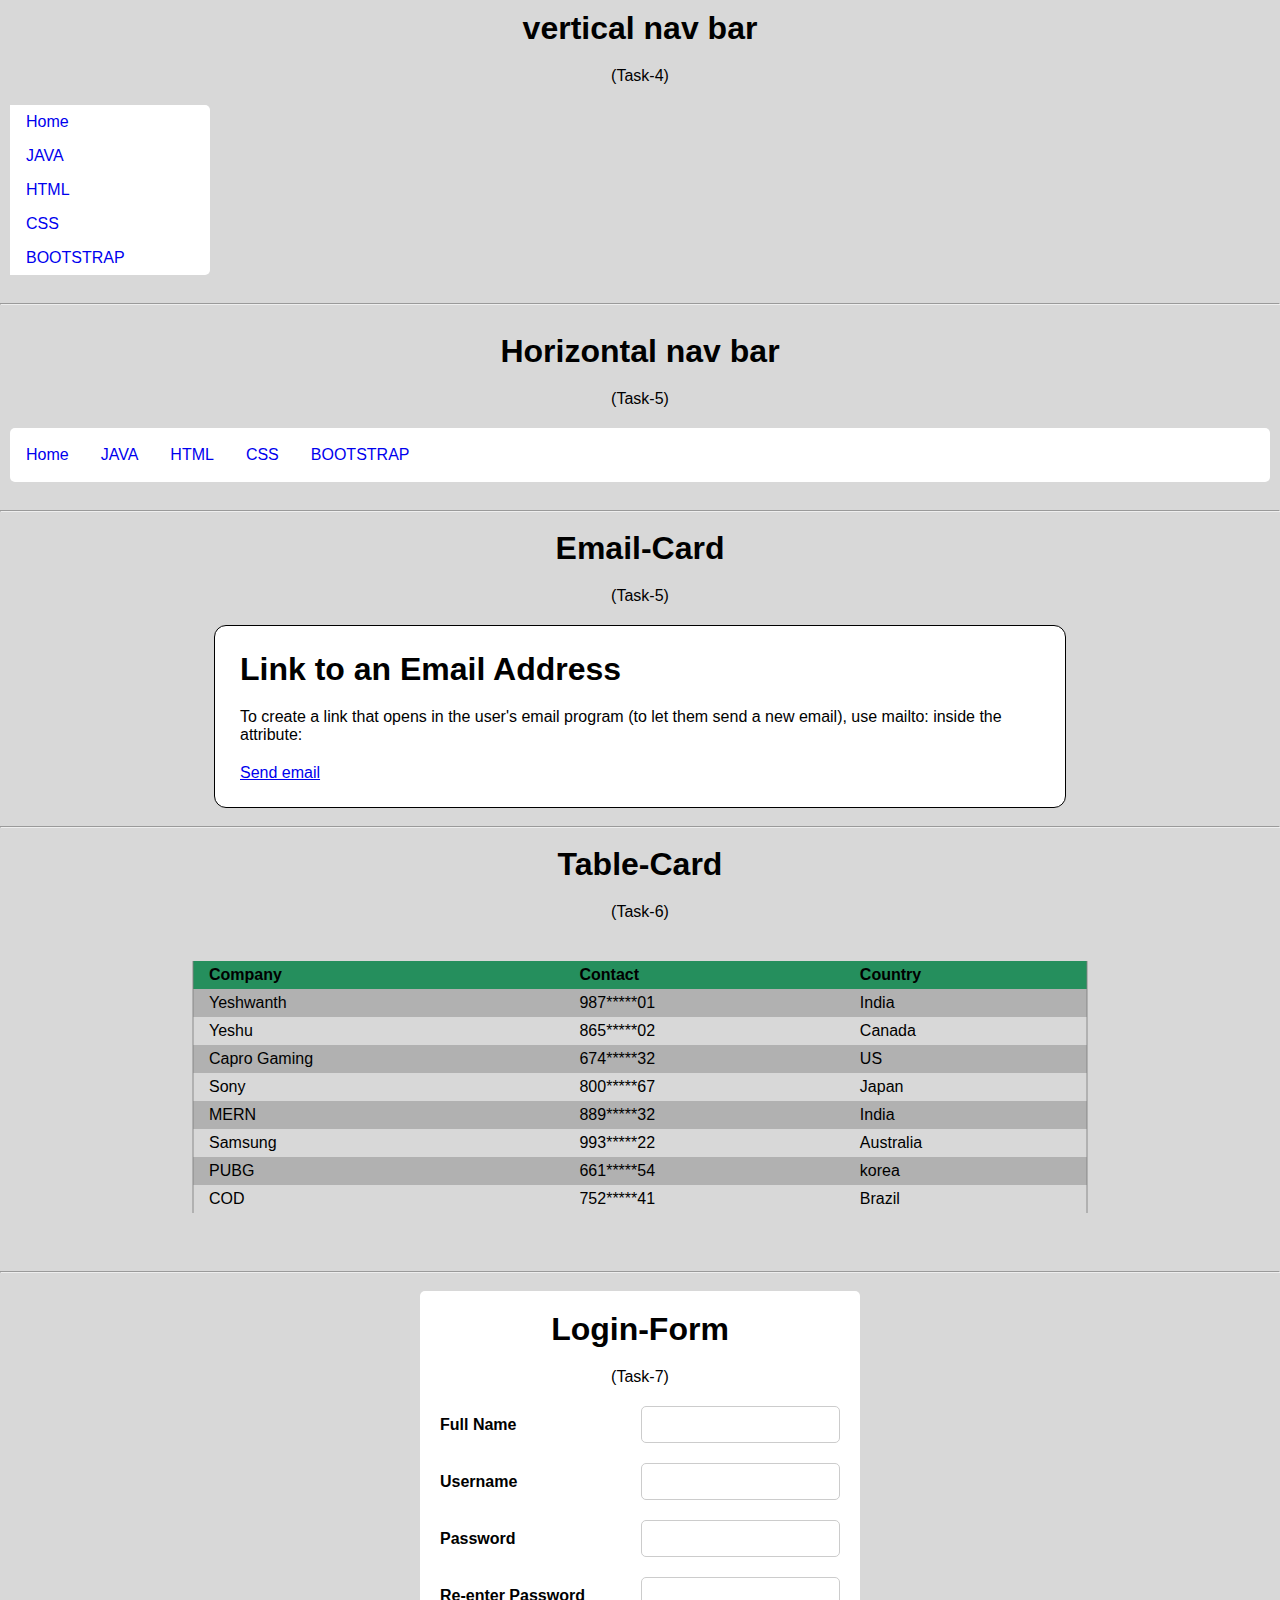
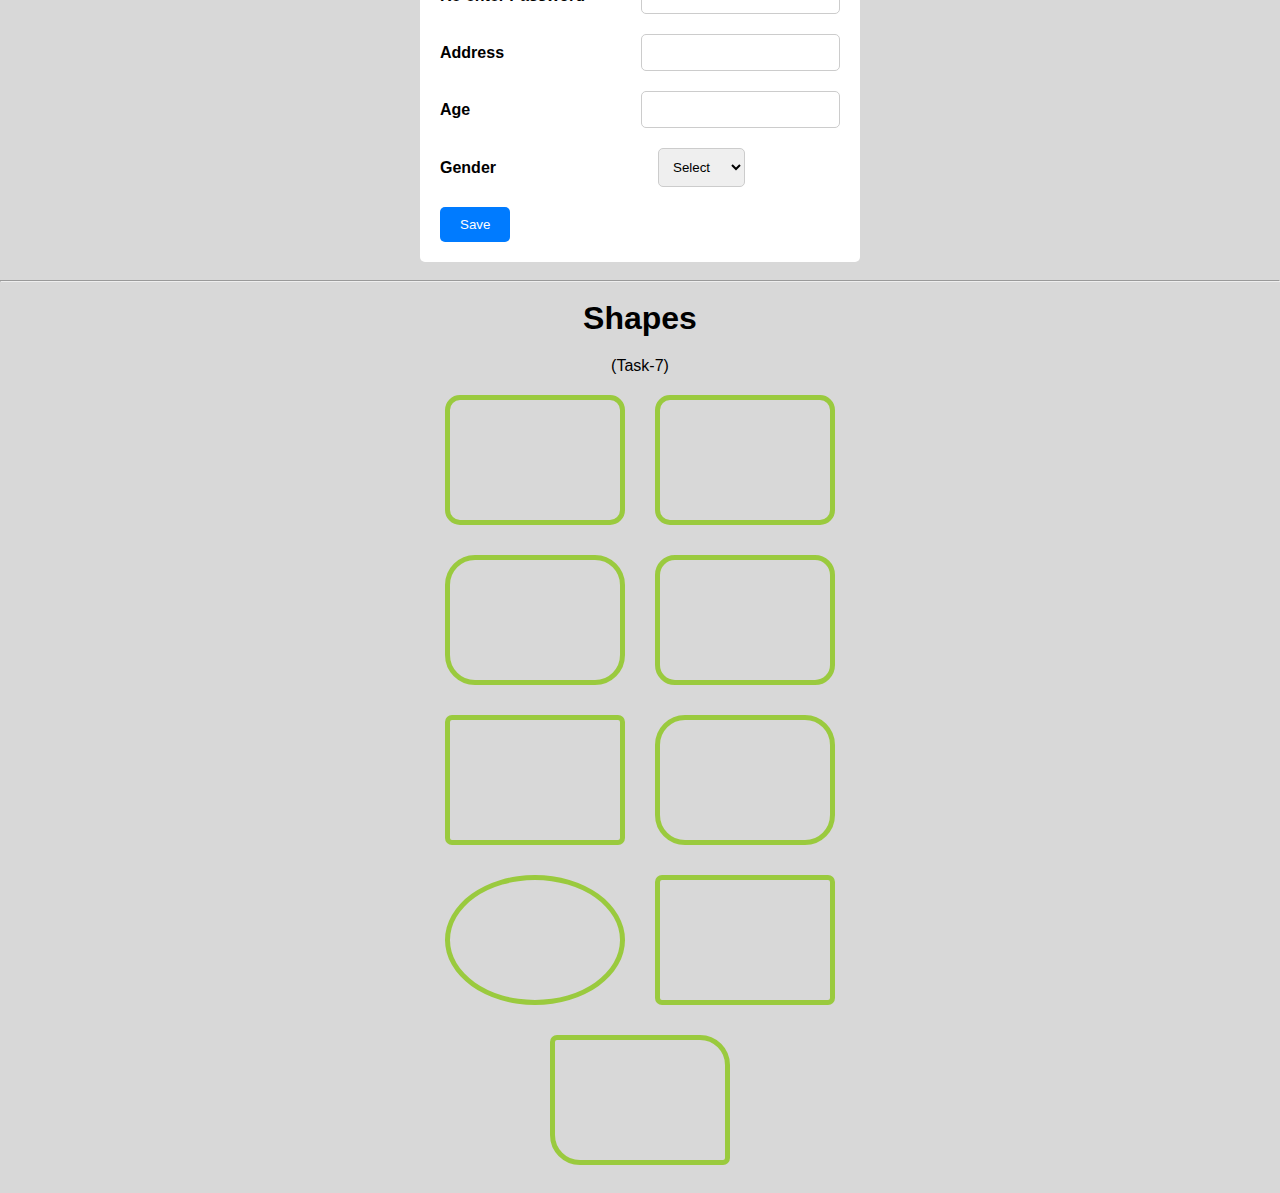
<file: index.html>
<!DOCTYPE html>
<html>
  <head>
    <meta charset="UTF-8" />
    <title>Day-1 Tasks</title>
    <link rel="stylesheet" href="style.css" />
    <link rel="shortcut icon" type="image/png" href="https://i.postimg.cc/Twc60dm8/DAY-1.png">
  </head>
  <body>
    <!-- =====================================  vertical nav bar start  ================================== -->
    <nav class="vertical">
      <h1>vertical nav bar</h1>
      <p>(Task-4)</p>
      <div class="menu">
        <ul class="vertical-list">
          <li class="v-list"><a href="#home">Home</a></li>
          <li class="v-list"><a href="#java">JAVA</a></li>
          <li class="v-list"><a href="#html">HTML</a></li>
          <li class="v-list"><a href="#css">CSS</a></li>
          <li class="v-list"><a href="#boot">BOOTSTRAP</a></li>
        </ul>
      </div>
    </nav>
    <br />
    <hr />
    <br />
    <!-- ==========================================  horizontal nav bar start  ==================================== -->
    <nav class="horizontal">
      <h1>Horizontal nav bar</h1>
      <p>(Task-5)</p>
      <div class="menu">
        <ul class="horizontal-list">
          <li class="h-list"><a href="#home">Home</a></li>
          <li class="h-list"><a href="#java">JAVA</a></li>
          <li class="h-list"><a href="#html">HTML</a></li>
          <li class="h-list"><a href="#css">CSS</a></li>
          <li class="h-list"><a href="#boot">BOOTSTRAP</a></li>
        </ul>
      </div>
    </nav>
    <br />
    <hr />
    <br />
    <!-- ================================================  email-card  ================================================ -->
    <h1>Email-Card</h1>
    <p>(Task-5)</p>
    <div class="email-card">
      <h1>Link to an Email Address</h1>
      <p>
        To create a link that opens in the user's email program (to let them
        send a new email), use mailto: inside the attribute:
      </p>
      <a href="mailto:yeshwanthyeshu0@gmail.com" target="_blank">Send email</a>
    </div>
    <br />
    <hr />
    <br />
    <!-- =====================================================  table-card  ========================================== -->
    <h1>Table-Card</h1>
    <p>(Task-6)</p>
    <div class="table-card">
      <table>
        <tr style="background-color: rgba(0, 128, 68, 0.827)">
          <th class="company">Company</th>
          <th>Contact</th>
          <th class="country">Country</th>
        </tr>
        <tr style="background-color: rgba(128, 128, 128, 0.444)">
          <td class="company">Yeshwanth</td>
          <td>987*****01</td>
          <td class="country">India</td>
        </tr>
        <tr>
          <td class="company">Yeshu</td>
          <td>865*****02</td>
          <td class="country">Canada</td>
        </tr>
        <tr style="background-color: rgba(128, 128, 128, 0.444)">
          <td class="company">Capro Gaming</td>
          <td>674*****32</td>
          <td class="country">US</td>
        </tr>
        <tr>
          <td class="company">Sony</td>
          <td>800*****67</td>
          <td class="country">Japan</td>
        </tr>
        <tr style="background-color: rgba(128, 128, 128, 0.444)">
          <td class="company">MERN</td>
          <td>889*****32</td>
          <td class="country">India</td>
        </tr>
        <tr>
          <td class="company">Samsung</td>
          <td>993*****22</td>
          <td class="country">Australia</td>
        </tr>
        <tr style="background-color: rgba(128, 128, 128, 0.444)">
          <td class="company">PUBG</td>
          <td>661*****54</td>
          <td class="country">korea</td>
        </tr>
        <tr>
          <td class="company">COD</td>
          <td>752*****41</td>
          <td class="country">Brazil</td>
        </tr>
      </table>
    </div>
    <br />
    <hr />
    <br />
    <!-- ==============================================================  login form start  =================================================== -->
    <div class="container">
      <h1>Login-Form</h1>
      <p>(Task-7)</p>
      <form>
        <div class="input-part">
          <label for="fullname">Full Name</label>
          <input type="text" id="fullname" name="fullname" required />
        </div>
        <div class="input-part">
          <label for="username">Username</label>
          <input type="text" id="username" name="username" required />
        </div>
        <div class="input-part">
          <label for="password">Password</label>
          <input type="password" id="password" name="password" required />
        </div>
        <div class="input-part">
          <label for="repassword">Re-enter Password</label>
          <input type="password" id="repassword" name="repassword" required />
        </div>
        <div class="input-part">
          <label for="address">Address</label>
          <input type="text" id="address" name="address" />
        </div>
        <div class="input-part">
          <label for="age">Age</label>
          <input type="number" id="age" name="age" />
        </div>
        <div class="input-part">
          <label for="gender">Gender</label>
          <select id="gender" name="gender">
            <option value="select">Select</option>
            <option value="male">Male</option>
            <option value="female">Female</option>
            <option value="other">Other</option>
          </select>
        </div>
        <button type="submit" class="btn-save">Save</button>
      </form>
    </div>
    <br />
    <hr />
    <br />
    <!-- ==============================================================  shapes  =================================================== -->
    <h1>Shapes</h1>
    <p>(Task-7)</p>
    <div class="shapes">
      <div class="shape-1"></div>
      <div class="shape-1"></div>
      <div class="shape-2"></div>
      <div class="shape-3"></div>
      <div class="shape-4"></div>
      <div class="shape-2"></div>
      <div class="shape-5"></div>
      <div class="shape-4"></div>
      <div class="shape-6"></div>
    </div>
    <br />
  </body>
</html>
</file>
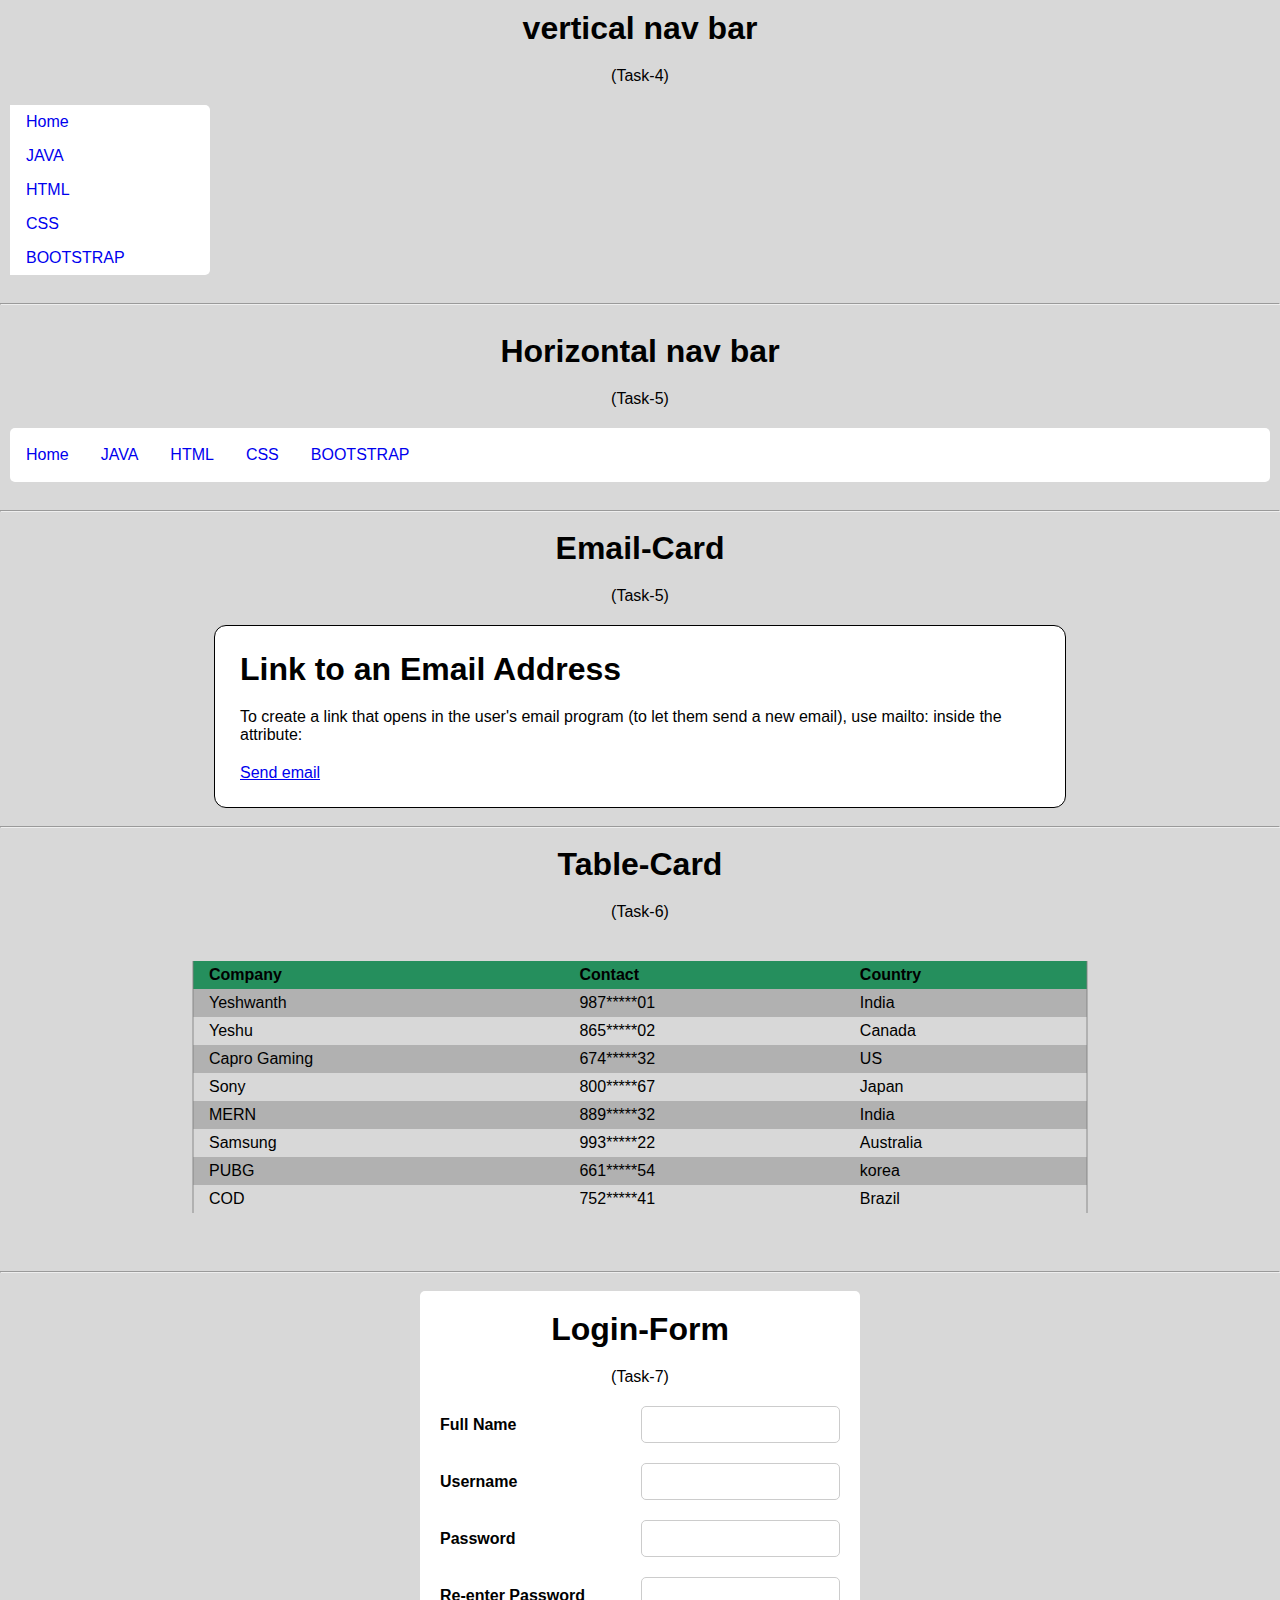
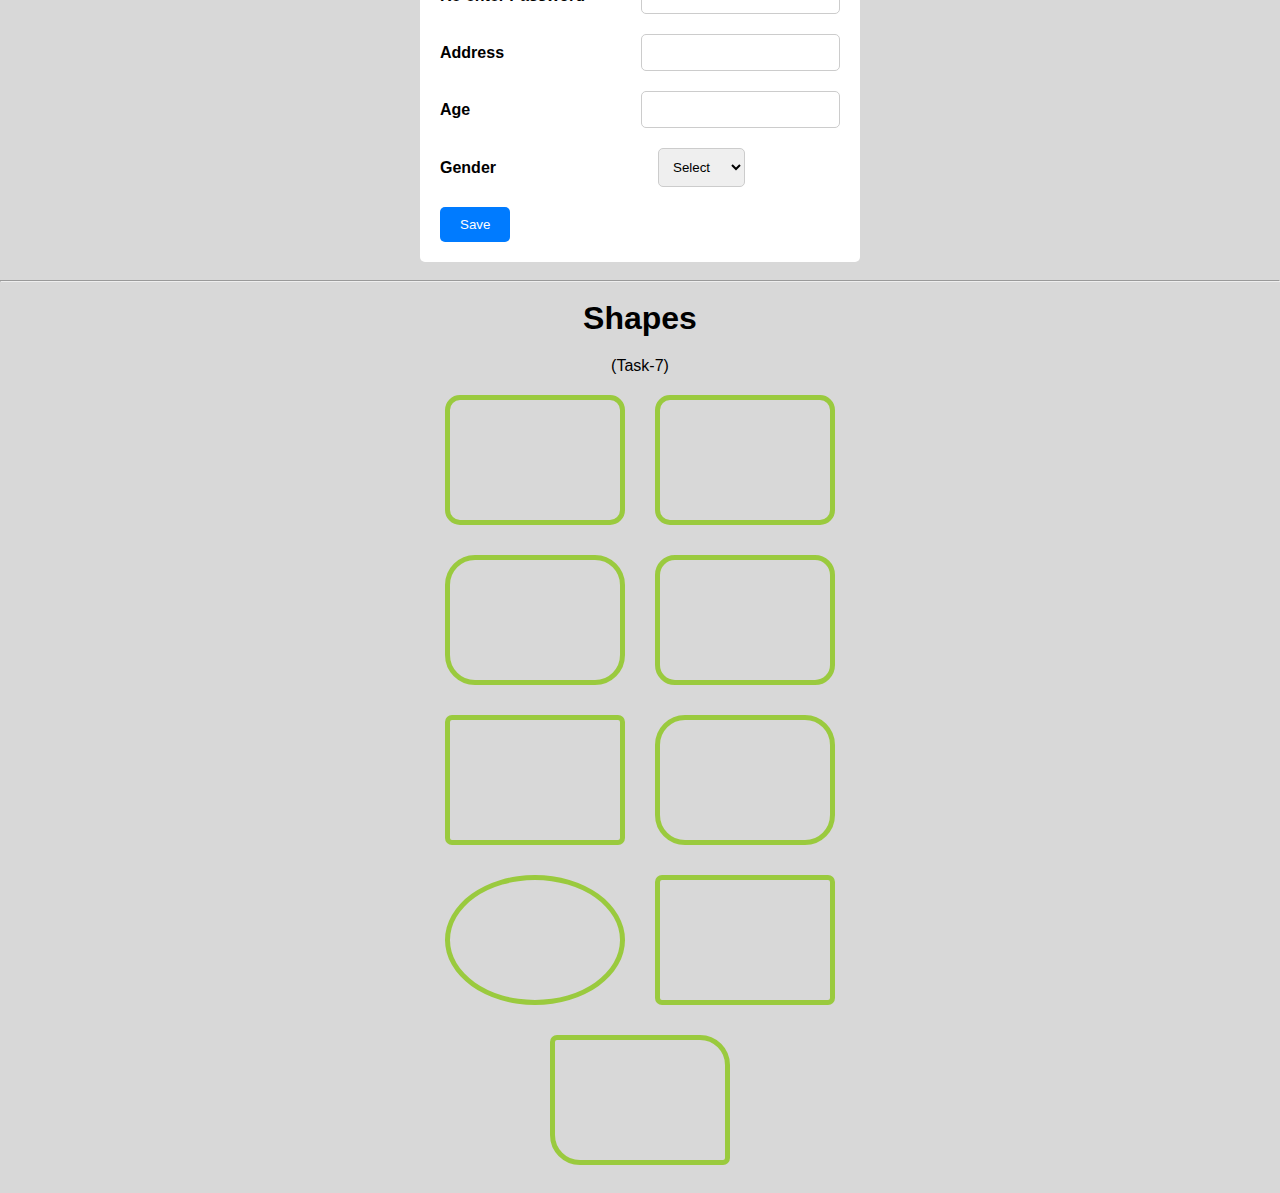
<file: intex.html>
<!DOCTYPE html>
<html>
  <head>
    <meta charset="UTF-8" />
    <title>Login Form</title>
    <link rel="stylesheet" href="style.css" />
  </head>
  <body>
    <!-- =====================================  vertical nav bar start  ================================== -->
    <nav class="vertical">
      <h1>vertical nav bar</h1>
      <p>(Task-4)</p>
      <div class="menu">
        <ul class="vertical-list">
          <li class="v-list"><a href="#home">Home</a></li>
          <li class="v-list"><a href="#java">JAVA</a></li>
          <li class="v-list"><a href="#html">HTML</a></li>
          <li class="v-list"><a href="#css">CSS</a></li>
          <li class="v-list"><a href="#boot">BOOTSTRAP</a></li>
        </ul>
      </div>
    </nav>
    <br />
    <hr />
    <br />
    <!-- ==========================================  horizontal nav bar start  ==================================== -->
    <nav class="horizontal">
      <h1>Horizontal nav bar</h1>
      <p>(Task-5)</p>
      <div class="menu">
        <ul class="horizontal-list">
          <li class="h-list"><a href="#home">Home</a></li>
          <li class="h-list"><a href="#java">JAVA</a></li>
          <li class="h-list"><a href="#html">HTML</a></li>
          <li class="h-list"><a href="#css">CSS</a></li>
          <li class="h-list"><a href="#boot">BOOTSTRAP</a></li>
        </ul>
      </div>
    </nav>
    <br />
    <hr />
    <br />
    <!-- ================================================  email-card  ================================================ -->
    <h1>Email-Card</h1>
    <p>(Task-5)</p>
    <div class="email-card">
      <h1>Link to an Email Address</h1>
      <p>
        To create a link that opens in the user's email program (to let them
        send a new email), use mailto: inside the attribute:
      </p>
      <a href="mailto:yeshwanthyeshu0@gmail.com" target="_blank">Send email</a>
    </div>
    <br />
    <hr />
    <br />
    <!-- =====================================================  table-card  ========================================== -->
    <h1>Table-Card</h1>
    <p>(Task-6)</p>
    <div class="table-card">
      <table>
        <tr style="background-color: rgba(0, 128, 68, 0.827)">
          <th class="company">Company</th>
          <th>Contact</th>
          <th class="country">Country</th>
        </tr>
        <tr style="background-color: rgba(128, 128, 128, 0.444)">
          <td class="company">Yeshwanth</td>
          <td>987*****01</td>
          <td class="country">India</td>
        </tr>
        <tr>
          <td class="company">Yeshu</td>
          <td>865*****02</td>
          <td class="country">Canada</td>
        </tr>
        <tr style="background-color: rgba(128, 128, 128, 0.444)">
          <td class="company">Capro Gaming</td>
          <td>674*****32</td>
          <td class="country">US</td>
        </tr>
        <tr>
          <td class="company">Sony</td>
          <td>800*****67</td>
          <td class="country">Japan</td>
        </tr>
        <tr style="background-color: rgba(128, 128, 128, 0.444)">
          <td class="company">MERN</td>
          <td>889*****32</td>
          <td class="country">India</td>
        </tr>
        <tr>
          <td class="company">Samsung</td>
          <td>993*****22</td>
          <td class="country">Australia</td>
        </tr>
        <tr style="background-color: rgba(128, 128, 128, 0.444)">
          <td class="company">PUBG</td>
          <td>661*****54</td>
          <td class="country">korea</td>
        </tr>
        <tr>
          <td class="company">COD</td>
          <td>752*****41</td>
          <td class="country">Brazil</td>
        </tr>
      </table>
    </div>
    <br />
    <hr />
    <br />
    <!-- ==============================================================  login form start  =================================================== -->
    <div class="container">
      <h1>Login-Form</h1>
      <p>(Task-7)</p>
      <form>
        <div class="input-part">
          <label for="fullname">Full Name</label>
          <input type="text" id="fullname" name="fullname" required />
        </div>
        <div class="input-part">
          <label for="username">Username</label>
          <input type="text" id="username" name="username" required />
        </div>
        <div class="input-part">
          <label for="password">Password</label>
          <input type="password" id="password" name="password" required />
        </div>
        <div class="input-part">
          <label for="repassword">Re-enter Password</label>
          <input type="password" id="repassword" name="repassword" required />
        </div>
        <div class="input-part">
          <label for="address">Address</label>
          <input type="text" id="address" name="address" />
        </div>
        <div class="input-part">
          <label for="age">Age</label>
          <input type="number" id="age" name="age" />
        </div>
        <div class="input-part">
          <label for="gender">Gender</label>
          <select id="gender" name="gender">
            <option value="select">Select</option>
            <option value="male">Male</option>
            <option value="female">Female</option>
            <option value="other">Other</option>
          </select>
        </div>
        <button type="submit" class="btn-save">Save</button>
      </form>
    </div>
    <br />
    <hr />
    <br />
    <!-- ==============================================================  shapes  =================================================== -->
    <h1>Shapes</h1>
    <p>(Task-7)</p>
    <div class="shapes">
      <div class="shape-1"></div>
      <div class="shape-1"></div>
      <div class="shape-2"></div>
      <div class="shape-3"></div>
      <div class="shape-4"></div>
      <div class="shape-2"></div>
      <div class="shape-5"></div>
      <div class="shape-4"></div>
      <div class="shape-6"></div>
    </div>
    <br />
  </body>
</html>
</file>
<file: style.css>
* {
    margin: 0;
    padding: 0;
}

body {
    font-family: sans-serif;
    background-color: #d8d8d8;
}

h1,
p {
    margin-bottom: 20px;
    text-align: center;
}

/* ===============================================================  vertical nav  ================================================ */
.vertical {
    margin: 10px;
}

.vertical-list {
    list-style: none;
    width: 200px;
    margin: 0;
    padding: 0;
    background-color: #fff;
    border-radius: 0 5px 5px 0;
}

.v-list a {
    display: block;
    text-decoration: none;
    padding: 8px 16px;
}

.v-list a:hover {
    background-color: lightblue;
}

/* =======================================================  horizontal nav  =================================================== */
.horizontal {
    margin: 10px;
}

.horizontal-list {
    list-style: none;
    max-width: 100%;
    margin: 0;
    padding: 0;
    background-color: #fff;
    border-radius: 5px;
    display: flex;
}

.h-list a {
    display: block;
    text-decoration: none;
    padding: 18px 16px;
}

.h-list a:hover {
    background-color: lightblue;
}

/* ===========================================================  email-card  ======================================================== */
.email-card h1,
.email-card p {
    text-align: start;
}

.email-card {
    max-width: 800px;
    margin: 0 auto;
    padding: 25px;
    background-color: #fff;
    border-radius: 12px;
    border: 1px solid black;
}

/* ============================================================  Table-Card  ======================================================= */
table {
    width: 70vw;
    margin: 40px auto;
}

table,
th,
td {
    border-collapse: collapse;
    padding: 5px 0 5px 15px;
    text-align: left;
}

.country {
    border-right: 2px solid rgba(128, 128, 128, 0.444);
}

.company {
    border-left: 2px solid rgba(128, 128, 128, 0.444);

}

/* ==============================================================  login form  ===================================================== */
.container {
    max-width: 400px;
    margin: 0 auto;
    padding: 20px;
    background-color: #fff;
    border-radius: 5px;
}

.input-part {
    display: flex;
    flex-direction: row;
    margin-bottom: 20px;
    align-items: center;
    justify-content: space-between;
}

.input-part label {
    font-weight: bold;
}

.input-part input,
.input-part select {
    padding: 10px;
    border: 1px solid #ccc;
    border-radius: 5px;
}

.input-part select {
    margin-right: 95px;
}

.btn-save {
    background-color: #007bff;
    color: #fff;
    padding: 10px 20px;
    border: none;
    border-radius: 5px;
    cursor: pointer;
}

.btn-save:hover {
    background-color: #0056b3;
}

/* =============================================================  shapes  ==================================================== */
.shapes {
    margin: 10px auto;
    display: flex;
    flex-wrap: wrap;
    width: 40%;
    gap: 30px;
    justify-content: center;
}

.shape-1 {
    border-radius: 15px;
    width: 170px;
    height: 120px;
    border: 5px solid rgb(154 202 62);
}

.shape-2 {
    border-radius: 30px;
    width: 170px;
    height: 120px;
    border: 5px solid rgb(154 202 62);
}

.shape-3 {
    border-radius: 20px;
    width: 170px;
    height: 120px;
    border: 5px solid rgb(154 202 62);
}

.shape-4 {
    border-radius: 7px;
    width: 170px;
    height: 120px;
    border: 5px solid rgb(154 202 62);
}

.shape-5 {
    border-radius: 50%;
    width: 170px;
    height: 120px;
    border: 5px solid rgb(154 202 62);
}

.shape-6 {
    border-radius: 7px 30px 7px 30px;
    width: 170px;
    height: 120px;
    border: 5px solid rgb(154 202 62);
}
</file>
